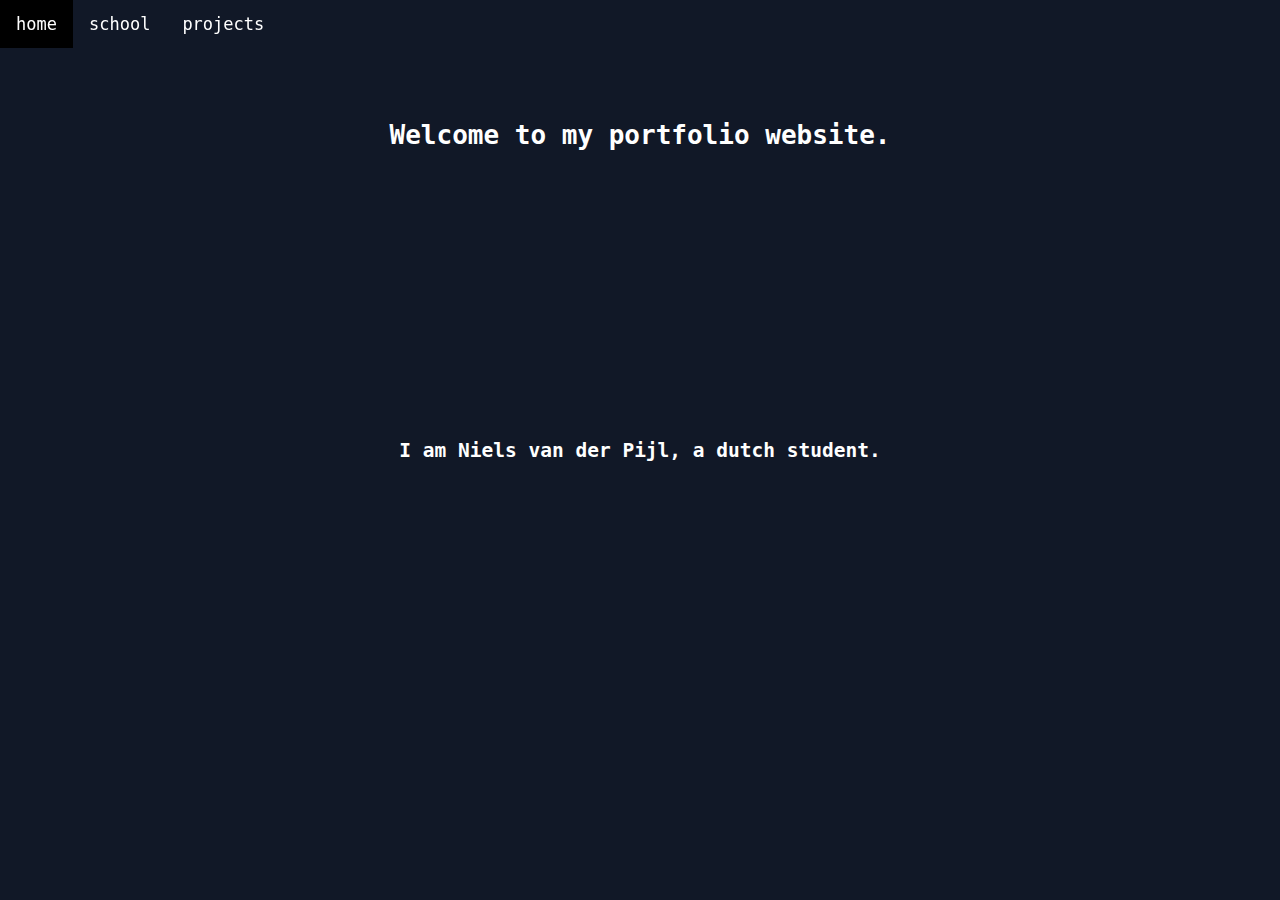
<file: index.html>
<!DOCTYPE html>
<html lang="en">


<head>

    <meta charset="UTF-8">
    <meta name="viewport" content="width=device-width, initial-scale=1.0">
    <title>home</title>
    <link rel="stylesheet" href="CSS/main.css">
    <link rel="icon" type="image/x-icon" href="Images/faviconHome.png">

</head>


<body>


  <div class="topnav">

    <a class="active" href="index.html">home</a>
    <a href="school.html">school</a>
    <a href="projects.html">projects</a>

  </div>


  <div class="textCenter">

    <h1 class="adjust">Welcome to my portfolio website.</h1>
    <h2 class="adjust2">I am Niels van der Pijl, a dutch student.</h2>
  </div>

 
</body>

</html>
</file>
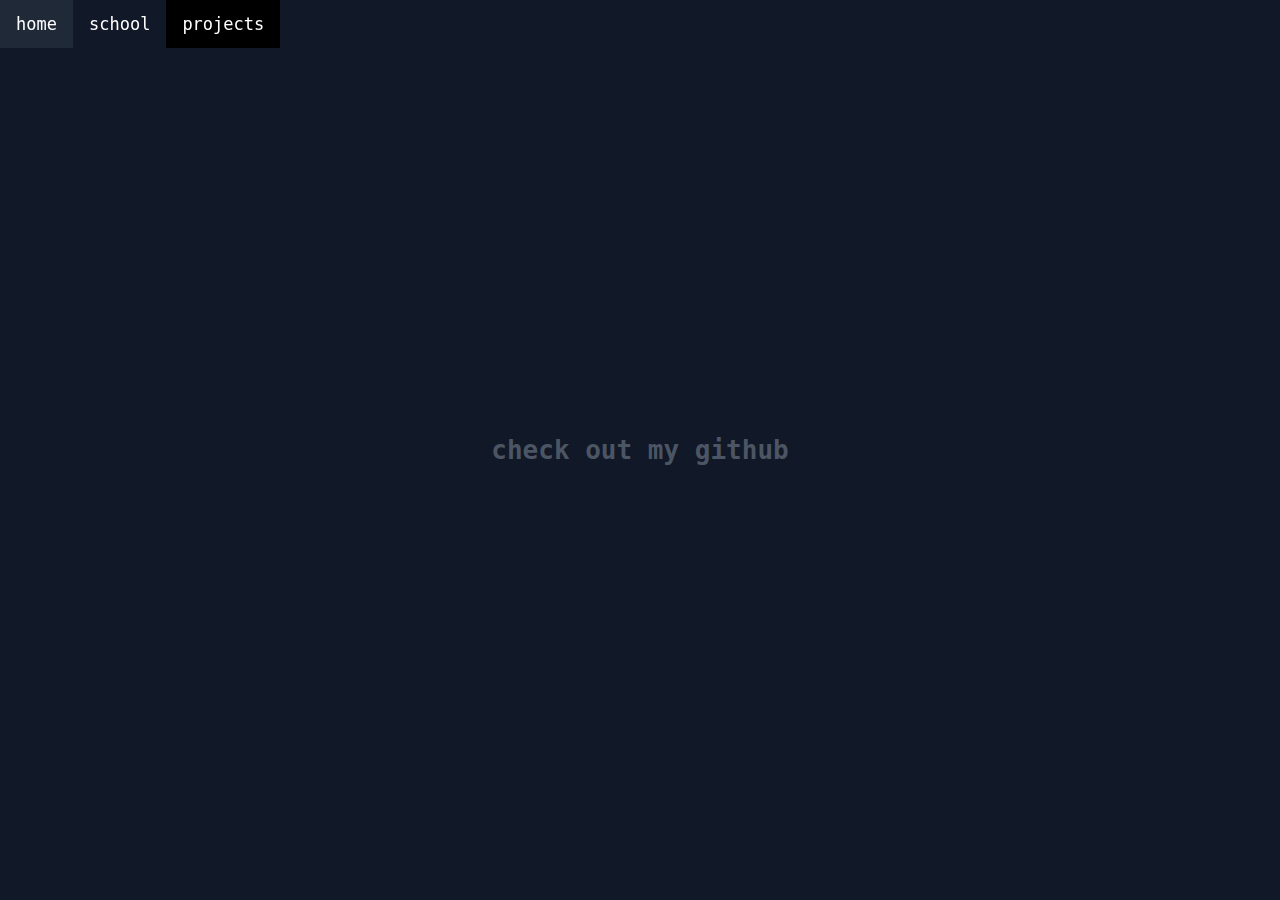
<file: projects.html>
<!DOCTYPE html>
<html lang="en">


<head>

    <meta charset="UTF-8">
    <meta name="viewport" content="width=device-width, initial-scale=1.0">
    <title>projects</title>
    <link rel="stylesheet" href="CSS/main.css">
    <link rel="icon" type="image/x-icon" href="Images/faviconProjects.png">

</head>


<body>


  <div class="topnav">

    <a href="index.html">home</a>
    <a href="school.html">school</a>
    <a class="active" href="projects.html">projects</a>

  </div>

  <a href="https://github.com/Niels023" target="_blank" class="githubLink">

    <h1 class="adjust3">check out my github</h1>

  </a>

  
</body>

</html>
</file>
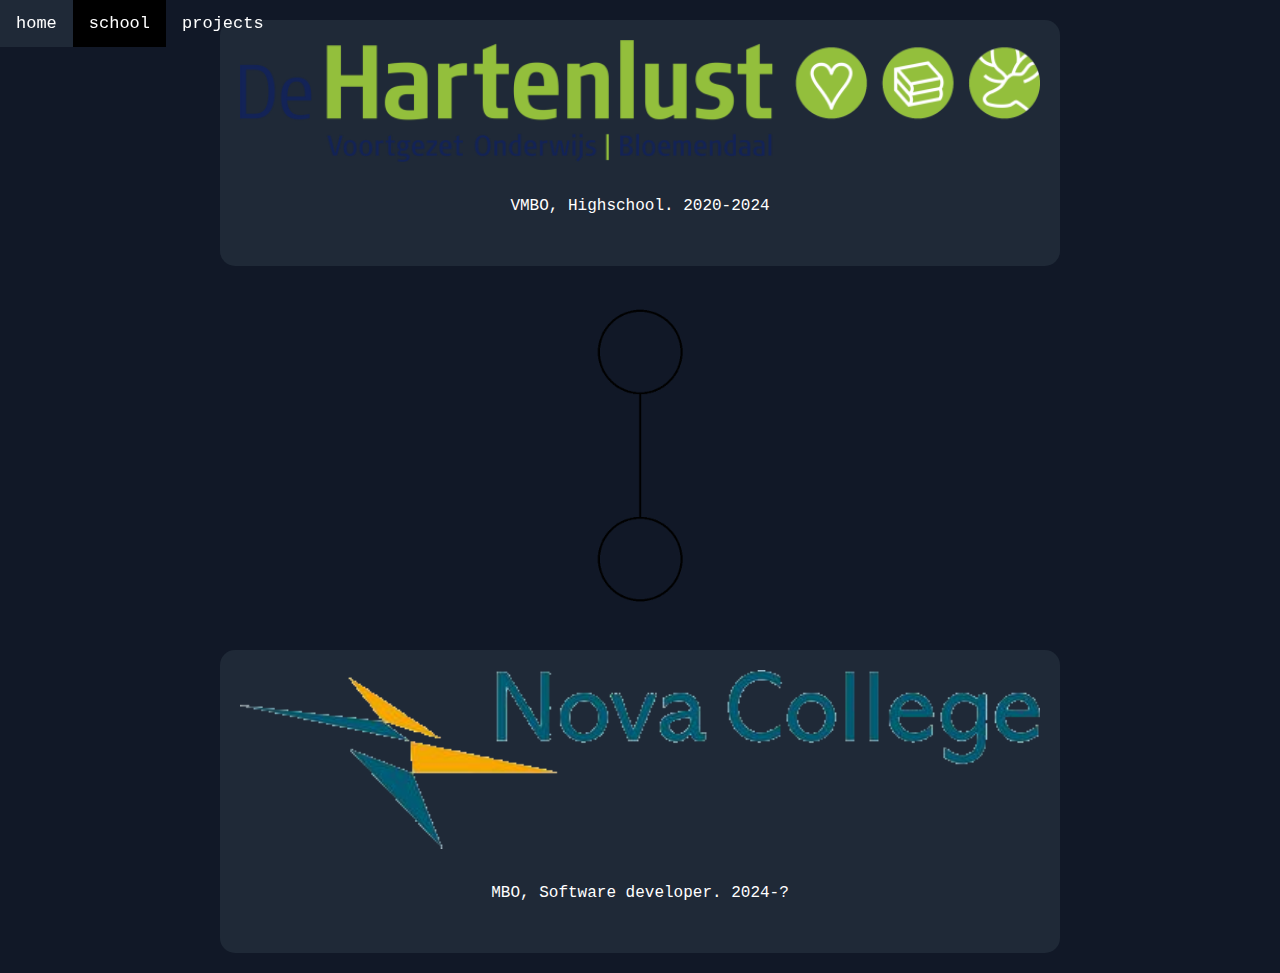
<file: school.html>
<!DOCTYPE html>
<html lang="en">


    <head>

        <meta charset="UTF-8">
        <meta name="viewport" content="width=device-width, initial-scale=1.0">
        <title>school</title>
        <link rel="stylesheet" href="CSS/main.css">
        <link rel="icon" type="image/x-icon" href="Images/faviconEducation.png">

    </head>


<body>


    <div class="topnav">

        <a href="index.html">home</a>
        <a class="active" href="school.html">school</a>
        <a href="projects.html">projects</a>
        
      </div>


    <div class="roundedBox">

        <img src="Images/hartenlustIcon.png" alt="Icon of hartenlust (school VMBO)." class="boxImage">
    
        <p class="boxText">VMBO, Highschool. 2020-2024</p>
    
      </div>
    
    
    <img class="pointToPointIcon" src="Images/pointToPointIcon.png" alt="Point to point icon.">
    
    
      <div class="roundedBox2">
    
        <img src="Images/novacollegeIcon.png" alt="Icon of nova college (school MBO)." class="boxImage">
    
        <p class="boxText">MBO, Software developer. 2024-?</p>
    
      </div>


</body>

</html>
</file>
<file: CSS/main.css>
html {
  background-color: #111827;
  color: #fff;
  box-sizing: border-box;
}

body {
  font-family: monospace;
  margin: 0;
  padding: 0;
  text-align: center;
  display: flex;
  flex-direction: column;
  align-items: center;
  justify-content: center;
  min-height: 100vh;
}

.textCenter {
  margin-top: 80px;
}

.buttonCenter {
  margin: 20px auto;
  width: auto;
}

.roundedBox {
  background-color: #1F2937;
  border-radius: 15px;
  overflow: hidden;
  text-align: center;
  width: 80%;
  max-width: 800px;
  margin: 20px auto;
  padding: 20px;
}

.roundedBox2 {
  background-color: #1F2937;
  border-radius: 15px;
  overflow: hidden;
  text-align: center;
  width: 80%;
  max-width: 800px;
  margin: 20px auto;
  padding: 20px;
}

.boxImage {
  width: 100%;
  height: auto;
  background-color: #1F2937;
}

.boxText {
  padding: 15px;
  font-size: 16px;
}

.pointToPointIcon {
  width: 10%;
  max-width: 100px;
  margin: 20px auto;
  display: block;
}

.adjust {
  position: absolute;
  top: 15%;
  left: 50%;
  transform: translate(-50%, -50%);
  margin: 0;
}

.adjust2 {
  position: absolute;
  top: 50%;
  left: 50%;
  transform: translate(-50%, -50%);
  margin: 0;
}

.topnav {
  position: fixed;
  top: 0;
  left: 0;
  width: 100%;
  display: flex;
  justify-content: flex-start;
  z-index: 1000; /* idk what this does but removing it destroys the whole page */
}

.topnav a {
  color: #fff;
  text-align: center;
  padding: 14px 16px;
  text-decoration: none;
  font-size: 17px;
  font-family: monospace;
}

.topnav a:hover {
  background-color: #1F2937;
}

.topnav a.active {
  background-color: #000000;
  color: #fff;
}

.githubLink {
  text-decoration: none;
}

.githubLink h1 {
  color: #4B5563; 
}

.githubLink:hover h1 {
  color: #9CA3AF; 
}



/* I didn't make this part, i only adjusted it to my needs. I found it here: https://uiverse.io/InfinityLoopGames/rotten-dog-63. */

.buttonGlow {
    
    --glow-color: #991B1B;
    --glow-spread-color: #991B1B;
    --enhanced-glow-color: #991B1B;
    --btn-color: #991b1b5e;
    border: 0.25em solid var(--glow-color);
    padding: 1em 3em;
    color: var(--glow-color);
    font-size: 15px;
    font-weight: bold;
    background-color: var(--btn-color);
    border-radius: 1em;
    outline: none;
    box-shadow: 0 0 1em 0.25em var(--glow-color),
      0 0 4em 1em var(--glow-spread-color),
      inset 0 0 0.75em 0.25em var(--glow-color);
    text-shadow: 0 0 0.5em var(--glow-color);
    position: relative;
    transition: all 0.3s;
  }
  
  .buttonGlow::after {
    pointer-events: none;
    content: "";
    position: absolute;
    top: 120%;
    left: 0;
    height: 100%;
    width: 100%;
    background-color: var(--glow-spread-color);
    filter: blur(2em);
    opacity: 0.7;
    transform: perspective(1.5em) rotateX(35deg) scale(1, 0.6);
  }
  
  .buttonGlow:hover {
    color: var(--btn-color);
    background-color: var(--glow-color);
    box-shadow: 0 0 1em 0.25em var(--glow-color),
      0 0 4em 2em var(--glow-spread-color),
      inset 0 0 0.75em 0.25em var(--glow-color);
  }
  
  .buttonGlow:active {
    box-shadow: 0 0 0.6em 0.25em var(--glow-color),
      0 0 2.5em 2em var(--glow-spread-color),
      inset 0 0 0.5em 0.25em var(--glow-color);
  }
</file>
